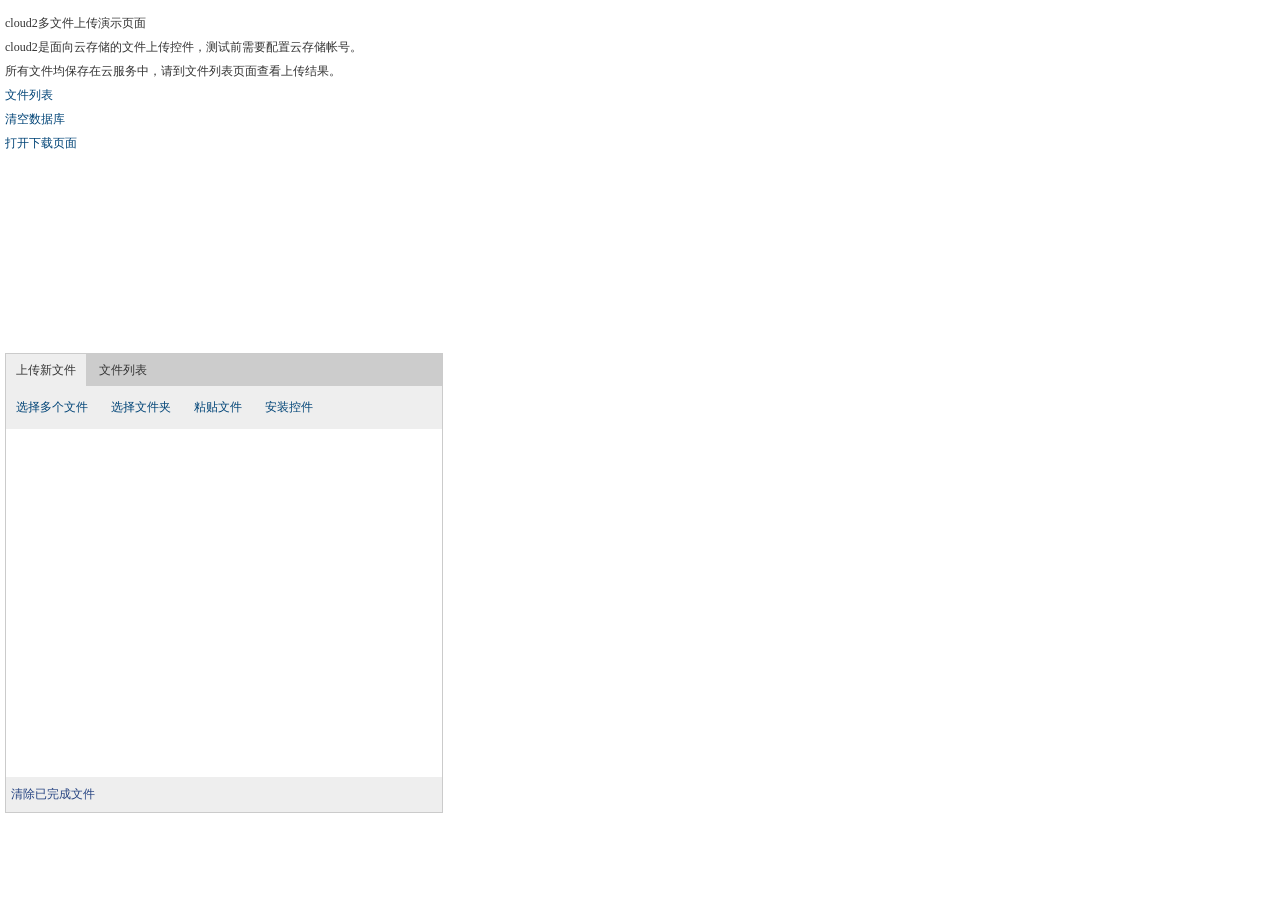
<file: demoSql2005/index.htm>
<!DOCTYPE html PUBLIC "-//W3C//DTD XHTML 1.0 Transitional//EN" "http://www.w3.org/TR/xhtml1/DTD/xhtml1-transitional.dtd">
<html xmlns="http://www.w3.org/1999/xhtml" >
<head>
	<meta http-equiv="Content-Type" content="text/html; charset=gb2312" />
    <title>cloud2-SQL2005��ʾҳ��</title>
    <link href="js/cloud2.css" type="text/css" rel="Stylesheet"/>
    <script type="text/javascript" src="js/jquery-1.4.min.js"></script>
    <script type="text/javascript" src="js/json2.min.js" charset="utf-8"></script>
    <script type="text/javascript" src="js/cloud2.config.js" charset="utf-8"></script>
    <script type="text/javascript" src="js/cloud2.cloud.js" charset="utf-8"></script>
    <script type="text/javascript" src="js/cloud2.file.js" charset="utf-8"></script>
    <script type="text/javascript" src="js/cloud2.folder.js" charset="utf-8"></script>
    <script type="text/javascript" src="js/cloud2.js" charset="utf-8"></script>
    <script language="javascript" type="text/javascript">
        var cbMgr = new HttpUploaderMgr();
        cbMgr.event.md5Complete = function (obj, md5) { /*alert(md5);*/ };
        cbMgr.event.fileComplete = function (obj) { /*alert(obj.pathSvr);*/ };
        //cbMgr.Config.Cloud = cloud_config.aliyun;//
        cbMgr.Config.Cloud = cloud_config.qiniu;//

    	$(document).ready(function()
    	{
    		cbMgr.load_to("FilePanel");
    	});
    </script>
</head>
<body>
    <p>cloud2���ļ��ϴ���ʾҳ��</p>
    <p>cloud2�������ƴ洢���ļ��ϴ��ؼ�������ǰ��Ҫ�����ƴ洢�ʺš�</p>
    <p>�����ļ����������Ʒ����У��뵽�ļ��б�ҳ��鿴�ϴ������</p>
    <p><a href="http://www.ncmem.com/AppCode/clear_all.html" target="_blank">�ļ��б�</a></p>
    <p><a href="db/clear.aspx" target="_blank">������ݿ�</a></p>
    <p><a href="downloader/index.htm" target="_blank">������ҳ��</a></p>
	<div id="FilePanel"></div>
    <div id="msg"></div>
</body>
</html>
</file>
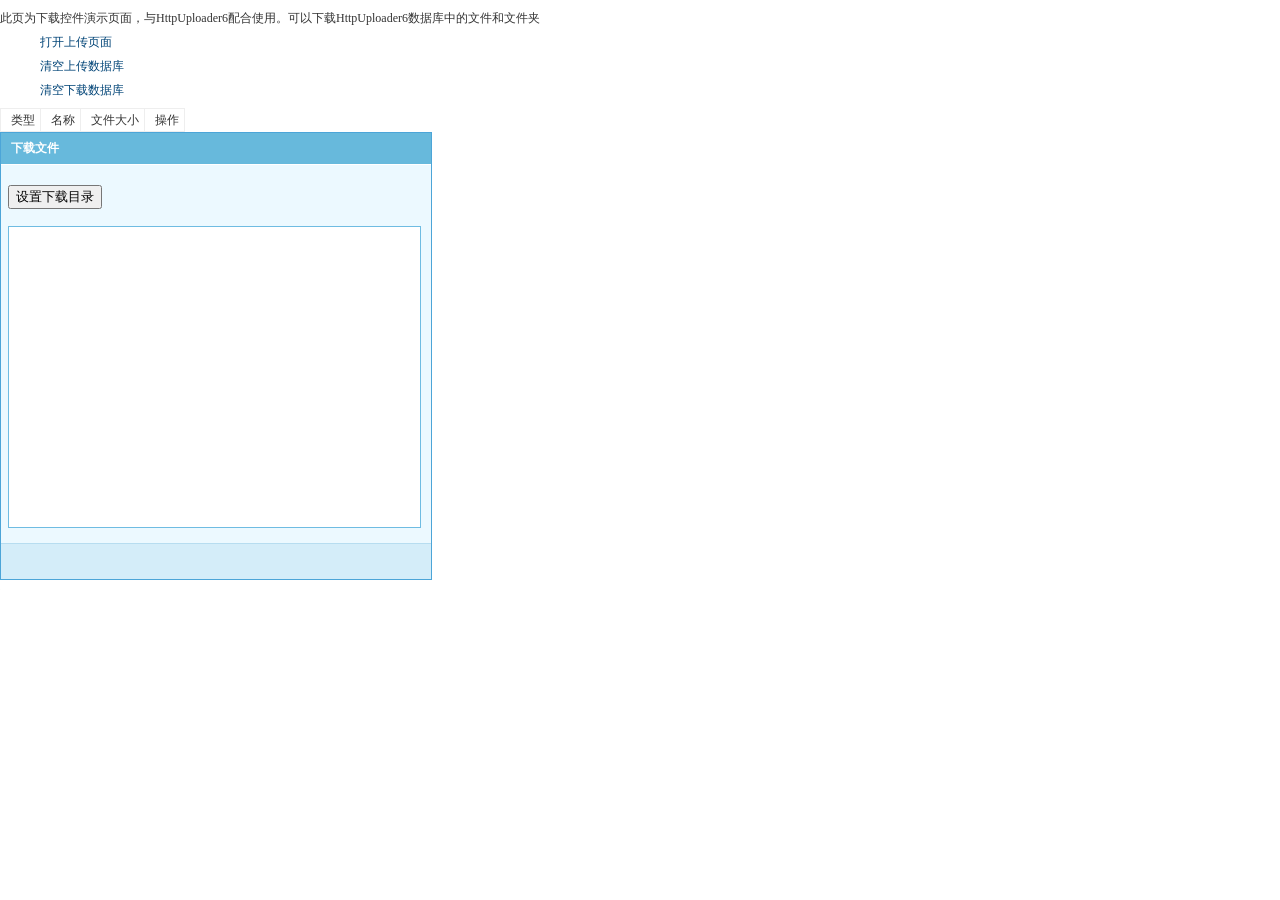
<file: demoSql2005/downloader/index.htm>
﻿<!DOCTYPE html>
<html xmlns="http://www.w3.org/1999/xhtml">
<head>
    <meta http-equiv="Content-Type" content="text/html; charset=utf-8" />
    <title>HttpDownloader-access演示页面</title>
    <link href="js/downer.css" type="text/css" rel="Stylesheet" />
    <script type="text/javascript" src="js/jquery-1.4.min.js"></script>
    <script type="text/javascript" src="js/downer.js" charset="utf-8"></script>
    <script language="javascript" type="text/javascript">
        var downer = new FileDownloaderMgr();
        downer.Config["Folder"] = "F:\\ftp\\";//设置默认下载路径。

        function loadAllComplete()
        {
            $.ajax({
                type: "GET"
                //, dataType: 'jsonp'
                //, jsonp: "callback" //自定义的jsonp回调函数名称，默认为jQuery自动生成的随机函数名
                , url: downer.Config["UrlListCmp"]
                , data: { uid: downer.Fields["uid"], mac: downer.Browser.GetMacs(), time: Date() }
                , success: function (msg)
                {
                    var json = eval("(" + decodeURIComponent(msg) + ")");
                    var tb = $("#tbCmp");
                    $.each(json, function (i, item)
                    {
                        var tmp = $("#tbHead").clone();
                        var tdType = tmp.find('td[name="type"]');
                        var tdName = tmp.find('td[name="name"]');
                        var tdSize = tmp.find('td[name="size"]');
                        var tdOp = tmp.find('td[name="op"]');

                        var name = item.nameLoc;
                        var idSvr = item.idSvr;
                        var fd = item.f_fdTask;
                        var fdID = item.f_fdID;
                        var size = item.sizeLoc;
                        var url = downer.Config["UrlDownload"]+"?fid=" + idSvr;

                        if (fd == 1) { tdType.text("文件夹"); }
                        else { tdType.text("文件"); }
                        tdName.text(name);
                        tdSize.text(size);
                        tdOp.text("下载").css("cursor", "pointer").click(function ()
                        {
                            //文件夹
                            if (fd == 1)
                            {
                                var obj = downer.AddFolder(fdID, name);
                                obj.pFileSize.text(size);
                                obj.pPercent.text(item.perSvr);
                            }
                            else
                            {
                                downer.AddFile(url, name);
                            }
                            downer.PostFirst();
                        });
                        tb.append(tmp);
                    });
                }
                , error: function (req, txt, err) { alert("加载数据失败！" + req.responseText); }
                , complete: function (req, sta) { req = null; }
            });
        }

    	$(document).ready(function ()
    	{
    	    downer.LoadTo("downDiv");

    	    //加载HttpUploader6上传的文件列表
    	    loadAllComplete();
			//取MAC地址
    		//var mac = cbMgr.Browser.GetMacs();
    		//alert(mac[0]);

    		//上传指定目录下的所有文件
    	    //cbMgr.Browser.GetFiles("F:\\ftp\\", false);
    	});
    </script>
</head>
<body>
    <p>此页为下载控件演示页面，与HttpUploader6配合使用。可以下载HttpUploader6数据库中的文件和文件夹</p>
    <ul>
        <li><p><a target="_blank" href="../index.htm">打开上传页面</a></p></li>
        <li><p><a target="_blank" href="../db/clear.aspx">清空上传数据库</a></p></li>
        <li><p><a target="_blank" href="db/clear.aspx">清空下载数据库</a></p></li>
    </ul>
    <table id="tbCmp" cellpadding="0" cellspacing="0" border="1" class="file_list">
        <tr id="tbHead">
            <td name="type">类型</td>
            <td name="name">名称</td>
            <td name="size">文件大小</td>
            <td name="op">操作</td>
        </tr>
    </table>
    <div id="downDiv"></div>
    <div id="msg"></div>
</body>
</html>
</file>
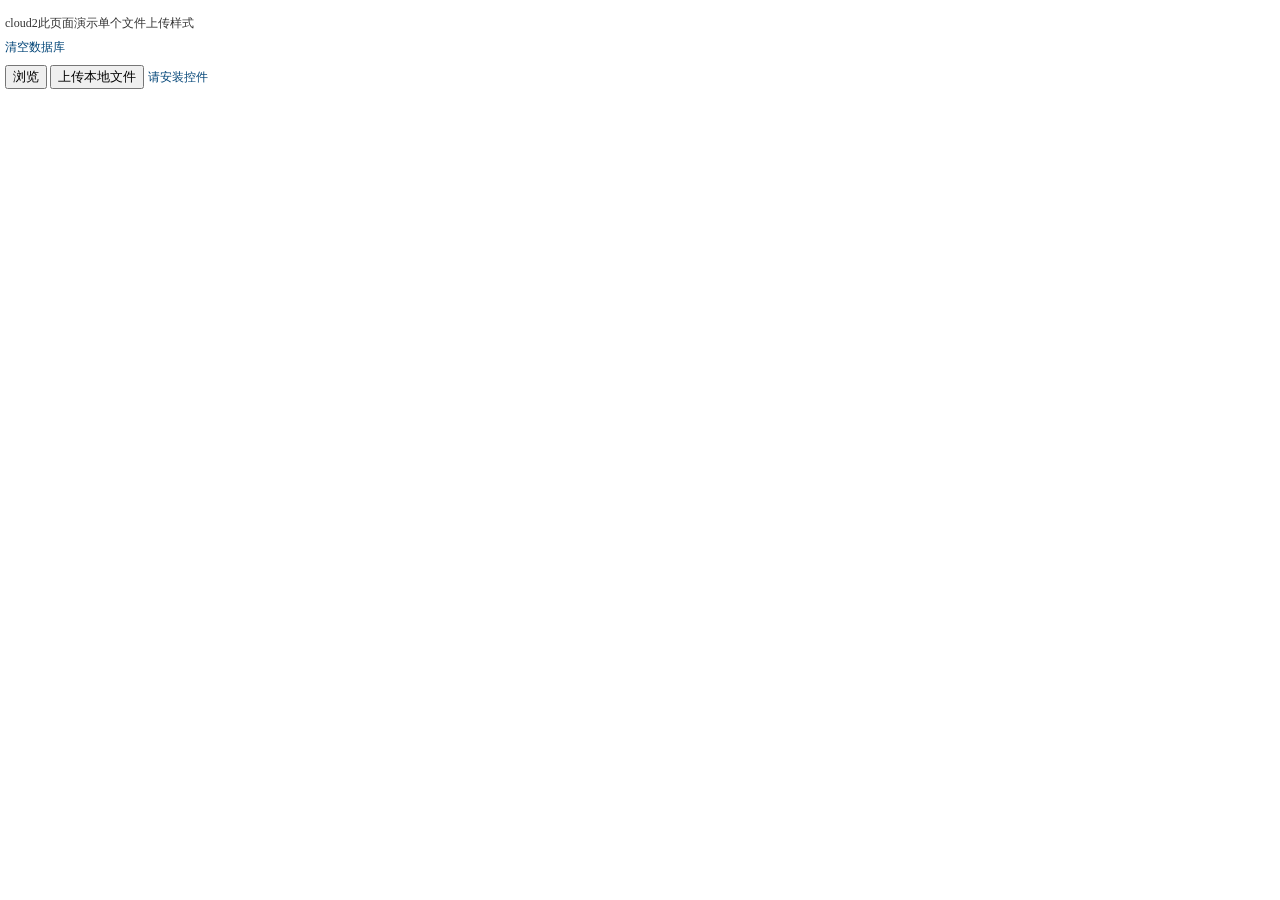
<file: demoSql2005/index-single.htm>
<!DOCTYPE html PUBLIC "-//W3C//DTD XHTML 1.0 Transitional//EN" "http://www.w3.org/TR/xhtml1/DTD/xhtml1-transitional.dtd">
<html xmlns="http://www.w3.org/1999/xhtml" >
<head>
	<meta http-equiv="Content-Type" content="text/html; charset=gb2312" />
    <title>cloud2���ļ��ϴ���ʽ��ʾҳ��</title>
    <link href="js/cloud2.css" type="text/css" rel="Stylesheet"/>
    <script type="text/javascript" src="js/jquery-1.4.min.js"></script>
    <script type="text/javascript" src="js/json2.min.js" charset="utf-8"></script>
    <script type="text/javascript" src="js/cloud2.cloud.js" charset="utf-8"></script>
    <script type="text/javascript" src="js/cloud2-single.js" charset="utf-8"></script>
    <script language="javascript" type="text/javascript">
        var fileMgr = new HttpUploaderMgr();
        fileMgr.event.md5Complete = function (obj, md5) { /*alert(md5);*/ };
        fileMgr.event.postComplete = function (obj) { /*alert(obj.pathSvr);*/ };
        //fileMgr.Config.Cloud = cloud_config.aliyun;//
        //fileMgr.Config.Cloud = cloud_config.qiniu;//
        //fileMgr.Config.Cloud = cloud_config.upyun;//
        //fileMgr.Config.Cloud = cloud_config.qcloud;//
        fileMgr.Config.Cloud = cloud_config.bos;//

    	$(document).ready(function()
    	{
    	    fileMgr.loadAuto();

    		$("#btnSel").click(function()
    		{
    		    fileMgr.postAuto("upPnl"); //
    		});

    		$("#btnPostLoc").click(function ()
    		{
    		    fileMgr.postLoc("D:\\Soft\\QQ2015.exe", "upPnl"); //
    		});

    	});
    </script>
</head>
<body>
    <p>cloud2��ҳ����ʾ�����ļ��ϴ���ʽ</p>
    <p><a href="db/clear.aspx" target="_blank">������ݿ�</a></p>
    <div id="upPnl"></div>
	<input id="btnSel" type="button" value="���" />
    <input id="btnPostLoc" type="button" value="�ϴ������ļ�" />
</body>
</html>
</file>
<file: demoSql2005/js/cloud2.css>
body{ font:12px/12px ����,������; color:#333333; margin:0; padding:5px;}
li{ list-style:none; }
a{ text-decoration:none; color:#004477; }
a:hover{ color:#004477; text-decoration:underline; }
.btn-footer{text-decoration: none; color:#244281; cursor:pointer;display:inline-block;height:35px;line-height:35px;padding:0 5px;}
.btn-footer:hover{text-decoration: none; background-color:#DADADA;}

/*�ļ��ϴ��б�*/
.file-post-view{background-color: #FFF;font:12px/12px ����,������;/*��Ŀ�ⲿ��ʽ�ƻ�*/overflow-x:hidden;overflow-y:scroll;}
/*ϸ��*/
.file-line{background-color: #E3E6EB;overflow: hidden;display: none;height: 1px;}
/*�¹���*/
div.top-space{margin:3px 0 0 0;}
div.lineSpace{margin:10px 0 0 0;}
div.UploaderItemLeft{width:315px; float:left;}
div.UploaderItemRight{width:54px; float:left;margin:3px 0 0 0;}
/*�ļ���Ϣ*/
.FileInfo{}
/*�ļ�����*/
.file-item{font:12px/12px ������;background-color: #FFFFFF; height:65px; margin:0;padding:0 0 0 2px; display:none;}
.file-item-single{width:417px;}
.file-item .name{font:bold 12px/20px ������;width:180px; height:20px; float:left; overflow:hidden; text-overflow: ellipsis;overflow: hidden;white-space: nowrap; vertical-align:middle;}
/*�ļ���С*/
.file-item .size{font:12px/20px ������;height:20px;color:#728089;float:right; text-overflow: ellipsis;overflow: hidden;white-space: nowrap;}
/*���Ȱٷֱ�*/
.file-item .percent{font:12px/20px ������;height:20px;float:right;}
/*�������߿�*/
.file-item .process-border{margin:0;padding: 0px;border: 1px solid #AAA;clear:both;}
.file-item .process{ height:12px; background-color: #A5DF16;width:0;/*width:200px;*/}
/*�ϴ���Ϣ*/
.file-item .msg{color: #7A8F99;margin:8px 0 0 0;}
/*��ť��ȡ������ͣ������*/
.file-item .Btn,.file-item .Btn:hover{text-decoration: none; color:#244281; cursor:pointer;}
.file-item .area-l {width:280px; float:left;padding:5px 10px 0 0;}
.file-item .area-r {float:left;height:100%;}
.file-item .img-box { width:32px;height:65px;float:left;margin:0 5px 0 0;}
.file-item .img-box img{ width:32px;height:32px;margin:17px 0 0 0;}
.file-item .file-head{width:280px; height:20px;overflow:hidden; vertical-align:middle;}
.file-item .btn-box { width:45px;height:65px;float:left; overflow:hidden; text-align:center; text-decoration:none;}
.file-item .btn-box:hover{width:45px;height:65px;background-color:#DADADA;cursor:pointer;text-align:center;text-decoration:none;}
.file-item .btn-box img{ width:32px;height:32px;margin:10px 0 0 0;}
.hide{display:none;}
.BtnInfo{height:12px;}
/*�ϴ����*/
.files-panel{font:12px/12px ����;}
.files-panel .header{ height:31px; line-height:31px; background:#EEE; border-bottom:solid 1px #FFF; padding:0 0 0 10px; font-weight:bold;}
.files-panel .toolbar{height:43px;background:#EEE; line-height:43px;}
.files-panel .toolbar input{margin:0 0 0 7px; }
.files-panel .toolbar a.btn{padding:0 10px; height:43px; line-height:43px;cursor:pointer;text-decoration:none;display:inline-block;}
.files-panel .toolbar a.btn:hover{background-color:#DADADA;padding:0 10px; height:43px; line-height:43px;cursor:pointer;text-decoration:none;display:inline-block;}
.files-panel .content{ background:#ECF9FF;}
.files-panel .footer{height:35px; line-height:25px; color:#7A8F99; background:#EEE;}
/*���ļ��ϴ����*/
#UpPanel{background:#ECF9FF; border:solid 1px #4CA5D8;width:300px;}
#UpPanel a{color:#004477; text-decoration:none;margin:0 0 0 10px;}
#UpPanel a.btn{ cursor:pointer;}
#UpPanel #UpBtnStop{display:none;}
#UpPanel a.msg{color:#004477; text-decoration:none;}
#UpPanel a.msg:hover{text-decoration:none;}
#UpPanel a:hover{color:#004477; text-decoration:underline;}
/*�������ļ��б�*/
.file-list-view{background:#fff;}
/*�б���*/
.file-list{overflow-x:hidden;overflow-y:scroll;height:390px;}
.file-list ul{margin:0;padding:0; list-style-type:none;clear:both;}
.file-list ul li{ height:25px; float:left;  font:12px/25px ����; text-overflow: ellipsis;overflow: hidden;white-space: nowrap;}
.file-list ul li.fcb{width:25px; text-align:center;vertical-align:middle;}
.file-list ul li.fname{width:194px;padding:0 0 0 5px;}
.file-list ul li.fsize{width:53px;text-align:right;}
.file-list ul li.fper{width:45px;text-align:right;}
/*ͷ*/
.file-list-head{margin:0;padding:0; list-style-type:none;background:#F1F1F1;height:25px; border-bottom:solid 1px #C1C8D2;}
.file-list-head li{ height:25px; float:left; background:#F1F1F1;font:12px/12px ����; line-height:25px; vertical-align:middle;}
.file-list-head li.hcb{width:25px; border-right:solid 1px #C6C9CA; text-align:center; vertical-align:middle;}
.file-list-head li.hname{width:194px;padding:0 0 0 5px;border-right:solid 1px #C6C9CA; border-left:solid 1px #FDFEFE;}
.file-list-head li.hsize{width:50px;padding:0 5px 0 0;text-align:right;border-right:solid 1px #C6C9CA;border-left:solid 1px #FDFEFE;}
.file-list-head li.hper{width:40px;padding:0 5px 0 0; text-align:right;border-right:solid 1px #C6C9CA;border-left:solid 1px #FDFEFE;}
.file-list-head li.hop{width:71px;text-align:right;padding:0 5px 0 0;}
/*�б���-������ť*/
.file-list ul li.fop{width:70px;text-align:right;padding:0 5px 0 0;}
.file-list ul li.fop span{ color:#244281; font:12px/25px ������; cursor:pointer; }
.divHidden{ display:none;}
/*��ǩ*/
.tab-panel{width:436px; height:458px;border: solid 1px #cbcbcb; background-color: #CCC; }
/*��ǩͷ*/
.tab-item{width: 436px;height:32px; list-style-type:none;padding:0;margin:0;}
.tab-item li{display:inline-block; height:32px;padding:0 10px; font:12px/32px ����; cursor:pointer; background: #CCC;}
.tab-item li.hover{ background: #EEE; }
/*��ǩ����*/ 
.tab-body{ height:426px;}
.tab-body ul{ list-style-type:none;margin:0;padding:0;}
.tab-body ul.cbItem{ display:none;list-style-type:none;margin:0;padding:0;}
.tab-body ul li{}
.tab-body ul.block{ display: block;}
/*�ļ���*/
.folder-pic{background-repeat: no-repeat;background-image: url(folder.png);background-position: 0 -156px;float: left;width: 33px; height:30px;}
.ico-folder{background-repeat: no-repeat;background-image: url(icos.png);background-position: 0 0;float: left;width: 32px; height:32px;margin:15px 0 0 0;vertical-align:middle;}
.ico-file{background-repeat: no-repeat;background-image: url(icos.png);background-position: 0 -32px;float: left;width: 32px; height:32px;margin:15px 0 0 0;}
.cur-pt { cursor:pointer; }
</file>
<file: demoSql2005/downloader/js/downer.css>
﻿body{ font:12px/12px 宋体,新宋体; color:#333333; margin:0; padding:0;}
li{ list-style:none; }
a{ text-decoration:none; color:#004477; }
a:hover{ color:#004477; text-decoration:underline; }

/*上传面板*/
.UploaderPanel{font:12px/12px 宋体; background:#ECF9FF; border:solid 1px #4CA5D8;width:430px;}
.UploaderPanel .header{ height:31px; line-height:31px; background:#67B9DC; border-bottom:solid 1px #FFF; color:White;padding:0 0 0 10px; font-weight:bold;}
.UploaderPanel .toolbar{padding:20px 0 0 0;}
.UploaderPanel .toolbar input{margin:0 0 0 7px;}
.UploaderPanel .content{margin:17px 7px 15px 7px; background:#ECF9FF;}
.UploaderPanel .footer{height:25px; line-height:25px; background:#D4EDF9; color:#7A8F99; border-top:solid 1px #B7DDF0;padding:5px;}
.file_list {font:12px/12px 宋体,新宋体;border:none;border-collapse:collapse;}
.file_list td{padding:5px 5px 5px 10px; line-height:12px;}
/*文件夹*/
.folder-pic{background-repeat: no-repeat;background-image: url(folder.png);background-position: 0 -156px;float: left;width: 33px; height:30px;}
.cur-pt { cursor:pointer; }
/*文件列表框*/
.FilePostLister
{
    border: 1px solid #6FBCE2;
    background-color: #FFFFFF;
    font:12px/12px 宋体,新宋体;/*防目外部样式破坏*/
    width: 411px;
    height:300px;
    overflow-x:hidden;
    overflow-y:scroll;
}
/*细线*/
.Line{background-color: #E3E6EB;overflow: hidden;display: none;height: 1px;}
/*新构架*/
div.UploaderItem{font-family: 新宋体;font-size: 12px; background-color: #FFFFFF;width: 374px; height:70px; margin:5px 10px 0 20px; display:none;}
div.top-space{margin:3px 0 0 0;}
div.lineSpace{margin:10px 0 0 0;}
div.UploaderItemLeft{width:315px; float:left;}
div.UploaderItemRight{width:54px; float:left;margin:3px 0 0 0;}
/*文件信息*/
.FileInfo{margin:3px 0 0 0;padding:0;}
/*文件名称*/
div.UploaderItem .FileName{ float:left; font-weight: bold; overflow:hidden; width:200px;text-overflow: ellipsis;overflow: hidden;white-space: nowrap;}
/*文件大小*/
div.UploaderItem .FileSize{padding:0;color:#728089;width:52px; float:left;text-align:right;text-overflow: ellipsis;overflow: hidden;white-space: nowrap;}
/*进度条边框*/
div.UploaderItem div.ProcessBorder{margin:25px 0 0 0;padding: 0px;border: 1px solid #AAAAAA;width:284px; clear:both; }
div.UploaderItem div.Process{ height:12px; background-color: #A5DF16;width:0;/*width:200px;*/}
/*上传信息*/
div.UploaderItem div.PostInf{color: #7A8F99;margin:8px 0 0 0;}
/*进度百分比*/
div.UploaderItem div.ProcessNum{font:12px/12px 宋体;margin:10px 0 0 0;}
/*按钮*/
div.UploaderItem a.Btn,div.UploaderItem span.Btn{text-decoration: none; color:#244281; cursor:pointer;}
.BtnInfo{height:12px;}
</file>
